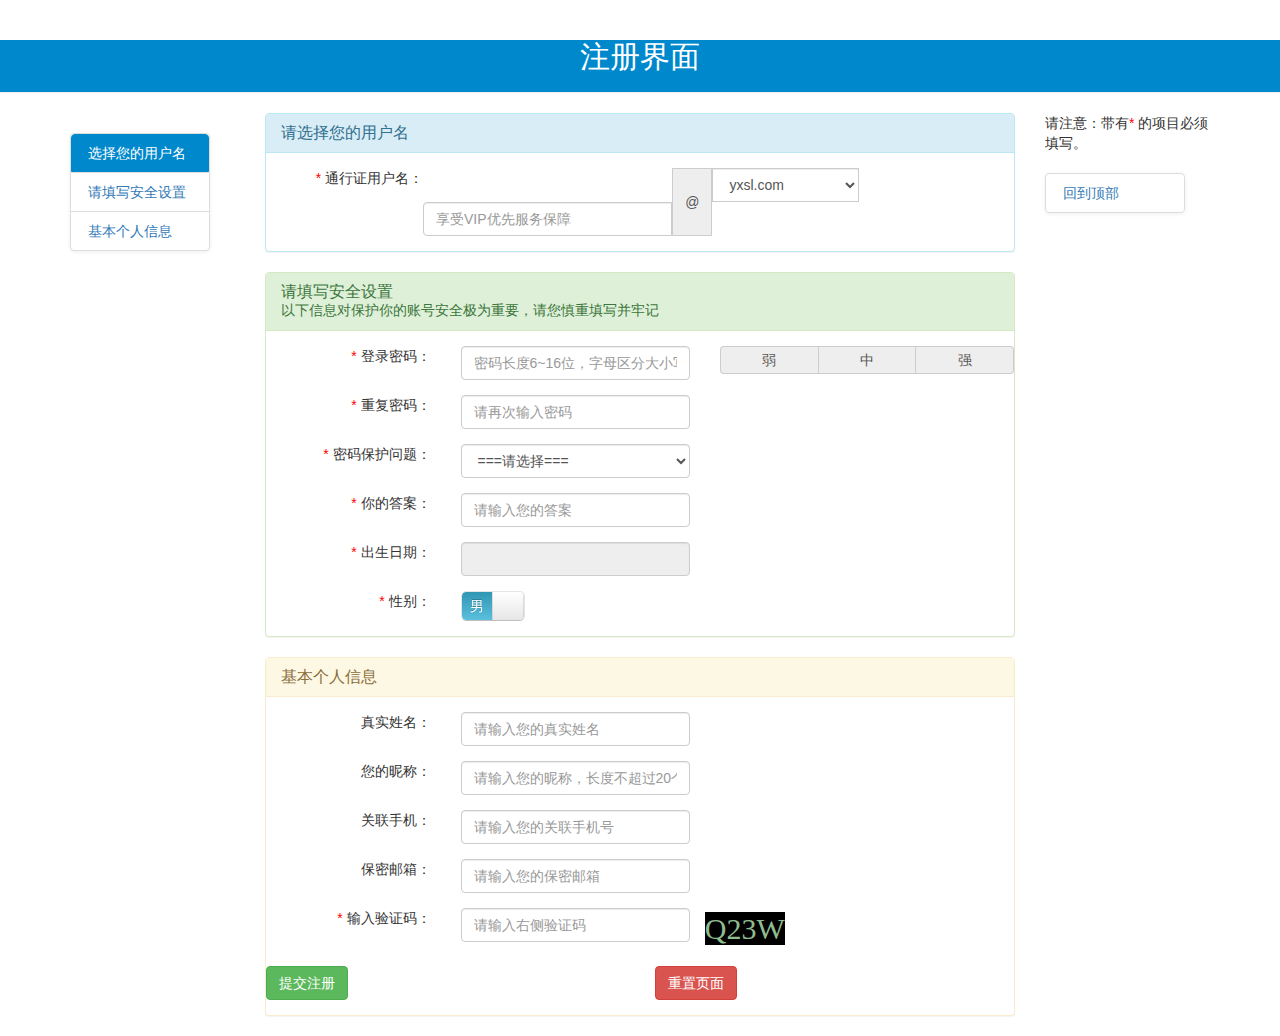
<file: regist.html>
<!DOCTYPE html>
<html lang="en">
<head>
<meta charset="UTF-8">
<meta name="viewport" content="width=device-width, initial-scale=1.0">
<meta http-equiv="X-UA-Compatible" content="ie=edge">
<title>注册界面</title>
<link rel="stylesheet" href="css/bootstrap.min.css">
<link rel="stylesheet" href="css/bootstrap-switch-3.3.4.css">
<link rel="stylesheet" href="css/bootstrap-datetimepicker.css">
<script src="js/jquery-3.2.1.js"></script>
<script src="js/bootstrap.min.js"></script>
<script src="js/bootstrap-switch-3.3.4.js"></script>
<script src="js/bootstrap-datetimepicker.js"></script>
<script src="js/locales/bootstrap-datetimepicker.zh-CN.js"></script>
<link rel="stylesheet" href="css/regist-css/regist.css">
</head>
<body data-spy="scroll" data-target="#myScrollspy">
	<div class="page-header"
		style="color: #fff; text-align: center; background-color: #0088cc;">
		<h2 id="register">注册界面</h2>
	</div>
	<div class="container">
		<div class="row">
			<div class="col-xs-2" id="myScrollspy">
				<ul class="nav nav-tabs nav-stacked" data-spy="affix"
					data-offset-top="100">
					<li class="active"><a href="#One">选择您的用户名</a></li>
					<li><a href="#Two">请填写安全设置</a></li>
					<li><a href="#Three">基本个人信息</a></li>
				</ul>
			</div>
			<div class="col-xs-8">
				<div class="panel panel-info">
					<div class="panel-heading">
						<h3 class="panel-title" id="One">请选择您的用户名</h3>
					</div>
					<div class="form-horizontal">
						<span class="form-group col-xs-3"><span class="star">*&nbsp</span>通行证用户名：</span>
						<div class="input-group form-group col-xs-7">
							<input type="text" name="username" id="user" class="form-control"
								placeholder="享受VIP优先服务保障"> 
								<span class="input-group-addon">@</span> 
								<select name="email" id="email" class="form-control">
								<option value="yxslx">yxsl.com</option>
								<option value="wy">163.com</option>
								<option value="win">outlook.com</option>
							</select> <span class="input-group-addon" id="user-ok-no"> <span
								id="user-yes"></span>
							</span>
						</div>
					</div>
				</div>
				<div class="panel panel-success">
					<div class="panel-heading">
						<h3 class="panel-title" id="Two">请填写安全设置</h3>
						<span>以下信息对保护你的账号安全极为重要，请您慎重填写并牢记</span>
					</div>
					<div class="form-horizontal">
						<div class="form-group">
							<span class="col-xs-3"><span class="star">*&nbsp</span>登录密码：</span>
							<div class=" col-xs-4">
								<input type="password" name="password" id="pass"
									class="form-control" placeholder="密码长度6~16位，字母区分大小写">
							</div>
							<div class="col-xs-5">
								<span id="ruo" class="input-group-addon">弱</span> <span
									id="zhong" class="input-group-addon">中</span> <span id="qiang"
									class="input-group-addon">强</span>
							</div>
						</div>
						<div class="form-group">
							<span class="col-xs-3"><span class="star">*&nbsp</span>重复密码：</span>
							<div class="col-xs-4">
								<input type="password" name="rpassword" id="rpass"
									class="form-control" placeholder="请再次输入密码">
							</div>
							<div class="col-xs-5">
								<span id="rpass-ok-no"> <span id="rpass-no"></span>
								</span>
							</div>
						</div>
						<div class="form-group">
							<span class="col-xs-3"><span class="star">*&nbsp</span>密码保护问题：</span>
							<div class="col-xs-4">
								<select name="question" id="ques" class="form-control">
									<option value="choose">===请选择===</option>
									<option value="Q2">问题2</option>
									<option value="Q3">问题3</option>
								</select>
							</div>
						</div>
						<div class="form-group">
							<span class="col-xs-3"><span class="star">*&nbsp</span>你的答案：</span>
							<div class="col-xs-4">
								<input type="text" name="answer" id="answ" class="form-control"
									placeholder="请输入您的答案">
							</div>
						</div>
						<div class="form-group">
							<span class="col-xs-3"><span class="star">*&nbsp</span>出生日期：</span>
							<div class="col-xs-4">
								<input type="text" class="form-control" id="dateChoose" readonly>
							</div>
							
						</div>
						<div class="form-group">
							<span class="col-xs-3"><span class="star">*&nbsp</span>性别：</span>
							<div class="col-xs-4">
								<input id="sex" type="checkbox" checked="checked"
									data-off-color="danger" data-on-color="info" data-on-text="男"
									data-off-text="女">
							</div>
						</div>
					</div>
				</div>
				<div class="panel panel-warning">
					<div class="panel-heading">
						<h3 class="panel-title" id="Three">基本个人信息</h3>
					</div>
					<div class="form-horizontal">
						<div class="form-group">
							<span class="col-xs-3">真实姓名：</span>
							<div class="col-xs-4">
								<input type="text" name="rname" id="rname"
									class="form-control" placeholder="请输入您的真实姓名">
							</div>
						</div>
						<div class="form-group">
							<span class="col-xs-3">您的昵称：</span>
							<div class="col-xs-4">
								<input type="text" name="name" id="name" class="form-control"
									placeholder="请输入您的昵称，长度不超过20个字符">
							</div>
						</div>
						<div class="form-group">
							<span class="col-xs-3">关联手机：</span>
							<div class="col-xs-4">
								<input type="text" name="tele" id="tele" class="form-control"
									placeholder="请输入您的关联手机号">
							</div>
						</div>
						<div class="form-group">
							<span class="col-xs-3">保密邮箱：</span>
							<div class="col-xs-4">
								<input type="mail" name="mail" id="mail" class="form-control"
									placeholder="请输入您的保密邮箱">
							</div>
						</div>
						<div class="form-group">
							<span class="col-xs-3"><span class="star">*&nbsp</span>输入验证码：</span>
							<div class="col-xs-4">
								<input type="text" name="test" id="test" class="form-control"
									placeholder="请输入右侧验证码">
							</div>
							<span id="yzm" class="col-xs-1.5">Q23W</span></td>
						</div>
						<div class="form-group">
							<div class="col-xs-6">
								<button type="button" id="submit" class="btn btn-success">提交注册</button>
							</div>
							<div class="col-xs-6">
								<button type="button" id="refresh" class="btn btn-danger">重置页面</button>
							</div>
						</div>
					</div>
				</div>
			</div>
			<div class="col-xs-2" id="myScrollspy">
				请注意：带有<span class="star">*&nbsp</span>的项目必须填写。
				<ul class="nav nav-tabs nav-stacked" data-spy="affix"
					data-offset-top="100">
					<li><a href="#register">回到顶部</a></li>
				</ul>

			</div>
		</div>
	</div>
	<div class="modal fade" id="ageModal" aria-hidden="true">
		<div class="modal-dialog">
			<div class="modal-content">
				<div class="modal-header">
					<h4 class="modal-title">提示信息</h4>
				</div>
				<div class="modal-body">您不满18周岁，是否继续进行注册？</div>
				<div class="modal-footer">
					<button type="button" id="ageYes" class="btn btn-default"
						data-dismiss="modal">确定</button>
					<button type="button" class="btn btn-primary" data-dismiss="modal"
						id="ageNo">取消</button>
				</div>
			</div>
		</div>
	</div>
	
	<div class="modal fade" id="submitModal" aria-hidden="true">
		<div class="modal-dialog">
			<div class="modal-content">
				<div class="modal-header">
					<h4 class="modal-title">请确认</h4>
				</div>
				<div class="modal-body">
					<div class="form-horizontal">
						<div class="form-group col-xs-6">
							<p>您的通行证用户名：</p>
							<p>登录密码：</p>
							<p>密码保护问题：</p>
							<p>你的答案：</p>
							<p>你的出生日期：</p>
							<p>你的性别：</p>
							<p>你的真实姓名：</p>
							<p>你的昵称：</p>
							<p>你的关联手机号：</p>
							<p>你的保密邮箱：</p>
						</div>
						<div class="form-group col-xs-6">
							<p id="suser-email"></p>
							<p id="spass"></p>
							<p id="sques"></p>
							<p id="sansw"></p>
							<p id="birth"></p>
							<p id="ssex"></p>
							<p id="srname"></p>
							<p id="sname"></p>
							<p id="stele"></p>
							<p id="smail"></p>
						</div>
					</div>

				</div>
				<div class="modal-footer">
					<button type="button" class="btn btn-default" data-dismiss="modal">确定
					</button>
					<button type="button" class="btn btn-primary" data-dismiss="modal">
						取消</button>
				</div>
			</div>
		</div>
	</div>































	<script src="js/regist-js/regist.js"></script>
</body>
</html>
</file>
<file: css/regist-css/regist.css>
.star{
    color: red;
}
ul.nav-tabs{
width: 140px;
margin-top: 20px;
border-radius: 4px;
border: 1px solid #ddd;
box-shadow: 0 1px 4px rgba(0, 0, 0, 0.067);
}
ul.nav-tabs li{
margin: 0;
border-top: 1px solid #ddd;
}
ul.nav-tabs li:first-child{
border-top: none;
}
ul.nav-tabs li a{
margin: 0;
padding: 8px 16px;
border-radius: 0; 
}
ul.nav-tabs li.active a, ul.nav-tabs li.active a:hover{
color: #fff;
background: #0088cc;
border: 1px solid #0088cc;
}
ul.nav-tabs li:first-child a{
border-radius: 4px 4px 0 0;
}
ul.nav-tabs li:last-child a{
border-radius: 0 0 4px 4px;
}
ul.nav-tabs.affix{
top: 30px; /* Set the top position of pinned element */
}
.popover{
    background-color: #f0f0f07c;
    font-size:10px;
}
#yzm {
    cursor: pointer;
    font-size: 30px; 
    font-family: 华文琥珀; 
    color: darkseagreen;
    background-color: black;
}
.form-horizontal{
    margin-top: 15px;
}
span{
    text-align: right;
}

#date-time{
    padding-left: 15px;
}
</file>
